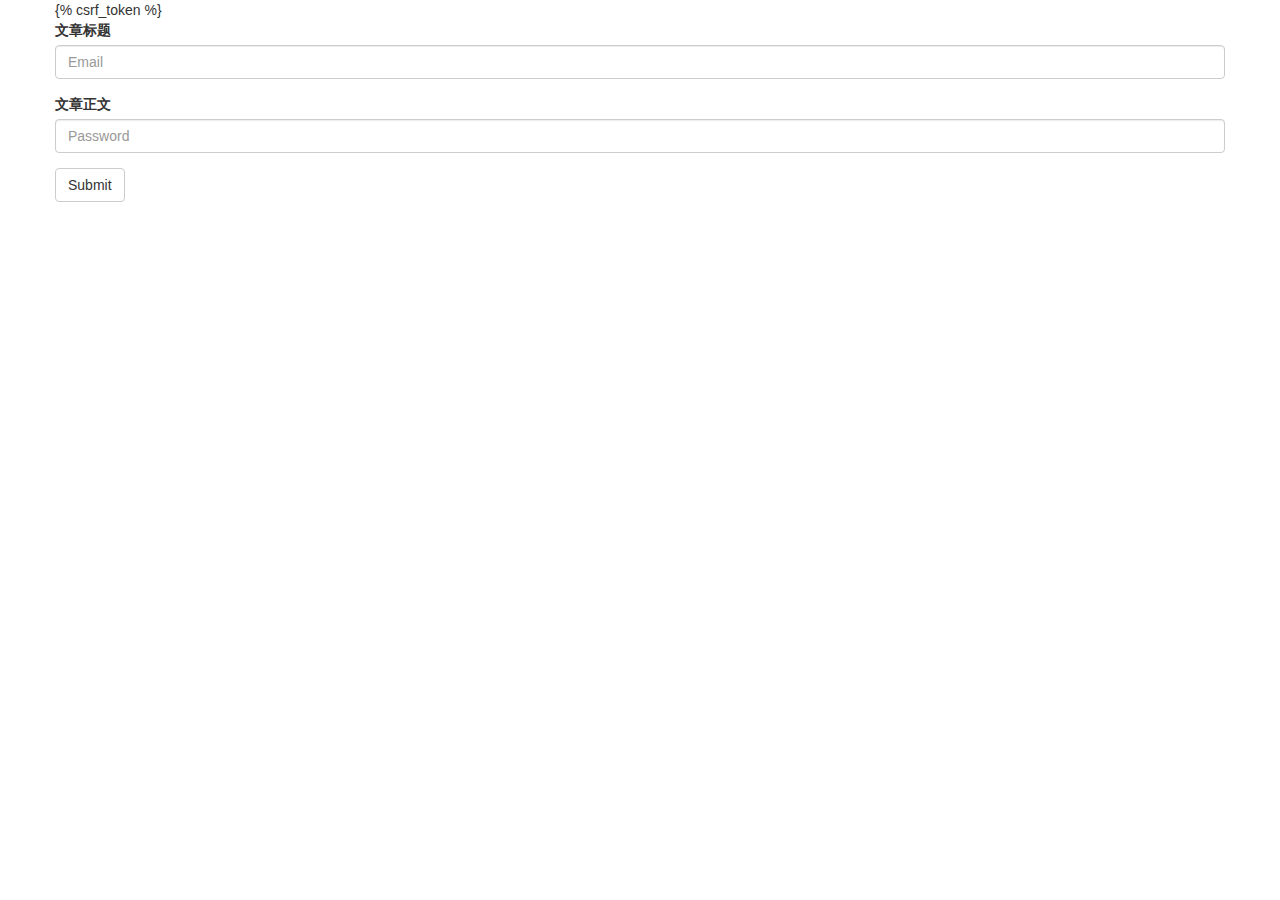
<file: templates/add_article.html>
<!DOCTYPE html>
<html lang="en">
<head>
    <meta charset="UTF-8">
    <title>添加文章</title>
    <meta name="viewport" content="width=device-width, initial-scale=1">
    <link rel="stylesheet" href="/static/bootstrap/css/bootstrap.min.css">
</head>
<body>
<div class="container">
    <div class="row">
        <form>
            {% csrf_token %}
            <div class="form-group">
                <label for="exampleInputEmail1">文章标题</label>
                <input type="text" class="form-control" id="exampleInputEmail1" placeholder="Email">
            </div>
            <div class="form-group">
                <label for="exampleInputPassword1">文章正文</label>
                <input type="password" class="form-control" id="exampleInputPassword1" placeholder="Password">
            </div>


            <button type="submit" class="btn btn-default">Submit</button>
        </form>
    </div>
</div>
</body>
</html>
</file>
